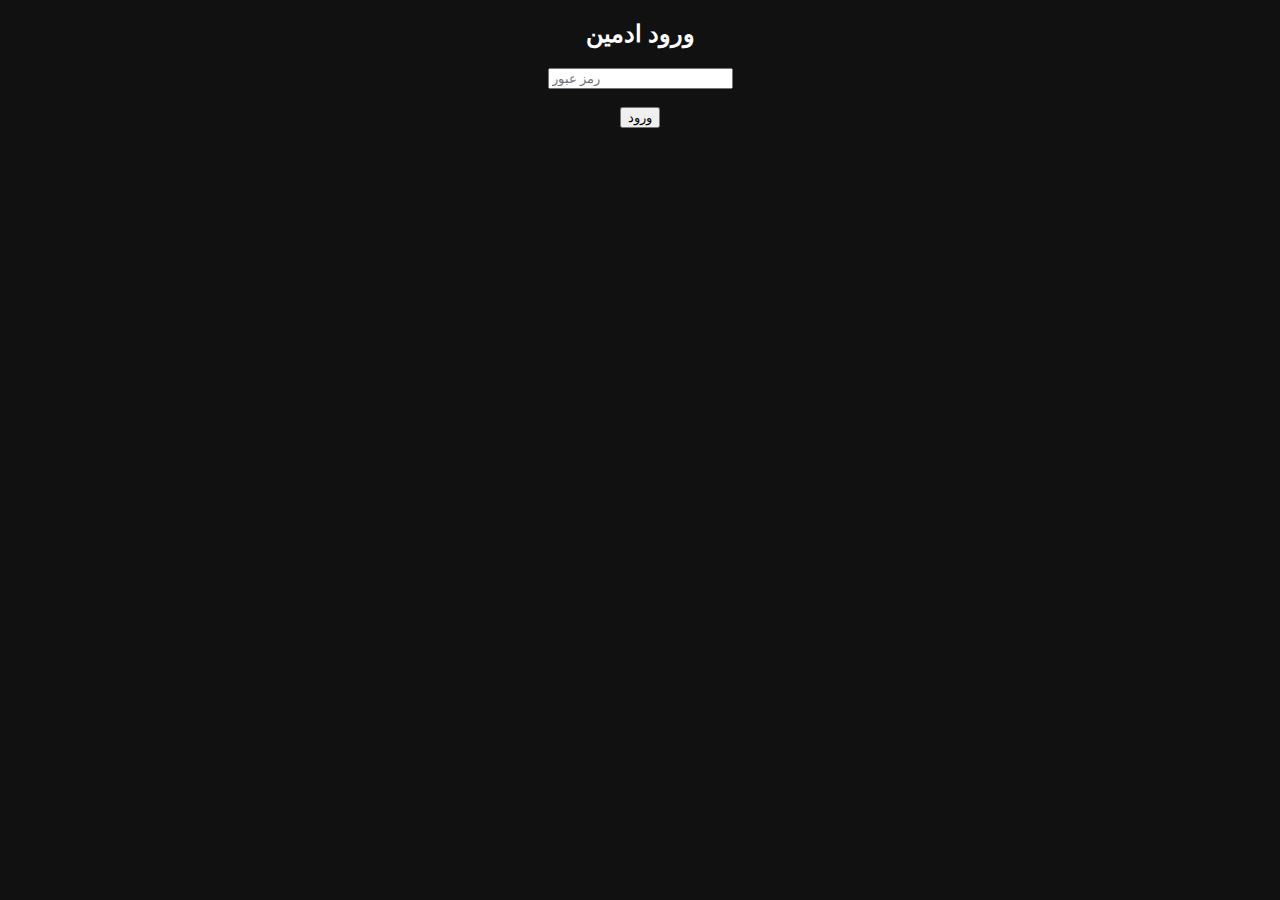
<file: templates/login.html>
<!DOCTYPE html>
<html lang="fa">
<head>
  <meta charset="UTF-8">
  <title>ورود ادمین</title>
</head>
<body style="background:#111;color:white;text-align:center;font-family:tahoma">
  <h2>ورود ادمین</h2>
  <form method="post">
    <input type="password" name="password" placeholder="رمز عبور"><br><br>
    <button type="submit">ورود</button>
  </form>
</body>
</html>
</file>
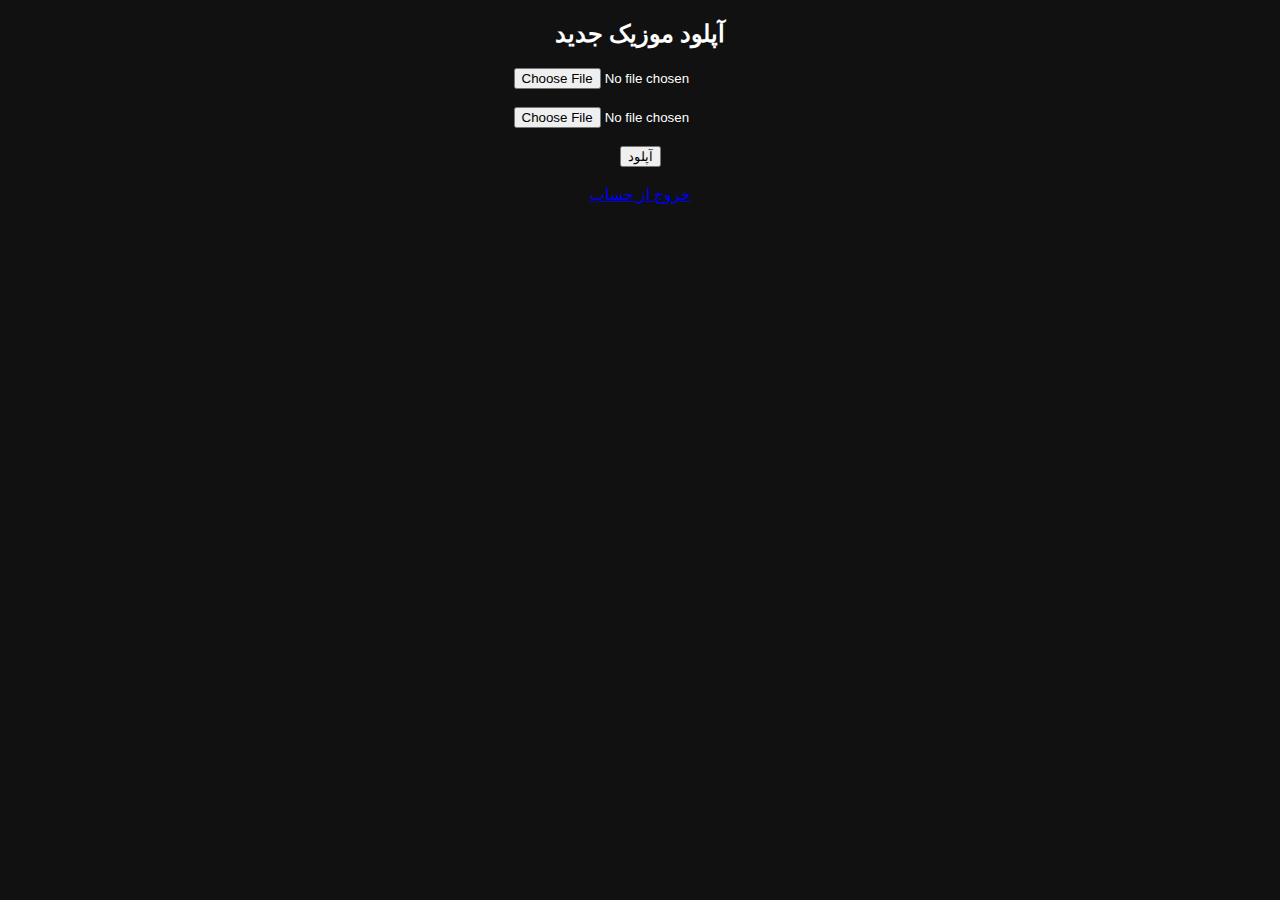
<file: templates/upload.html>
<!DOCTYPE html>
<html lang="fa">
<head>
  <meta charset="UTF-8">
  <title>آپلود موزیک</title>
</head>
<body style="background:#111;color:white;text-align:center;font-family:tahoma">
  <h2>آپلود موزیک جدید</h2>
  <form method="post" enctype="multipart/form-data">
    <input type="file" name="music" required><br><br>
    <input type="file" name="cover"><br><br>
    <button type="submit">آپلود</button>
  </form>
  <br>
  <a href="{{ url_for('logout') }}">خروج از حساب</a>
</body>
</html>
</file>
